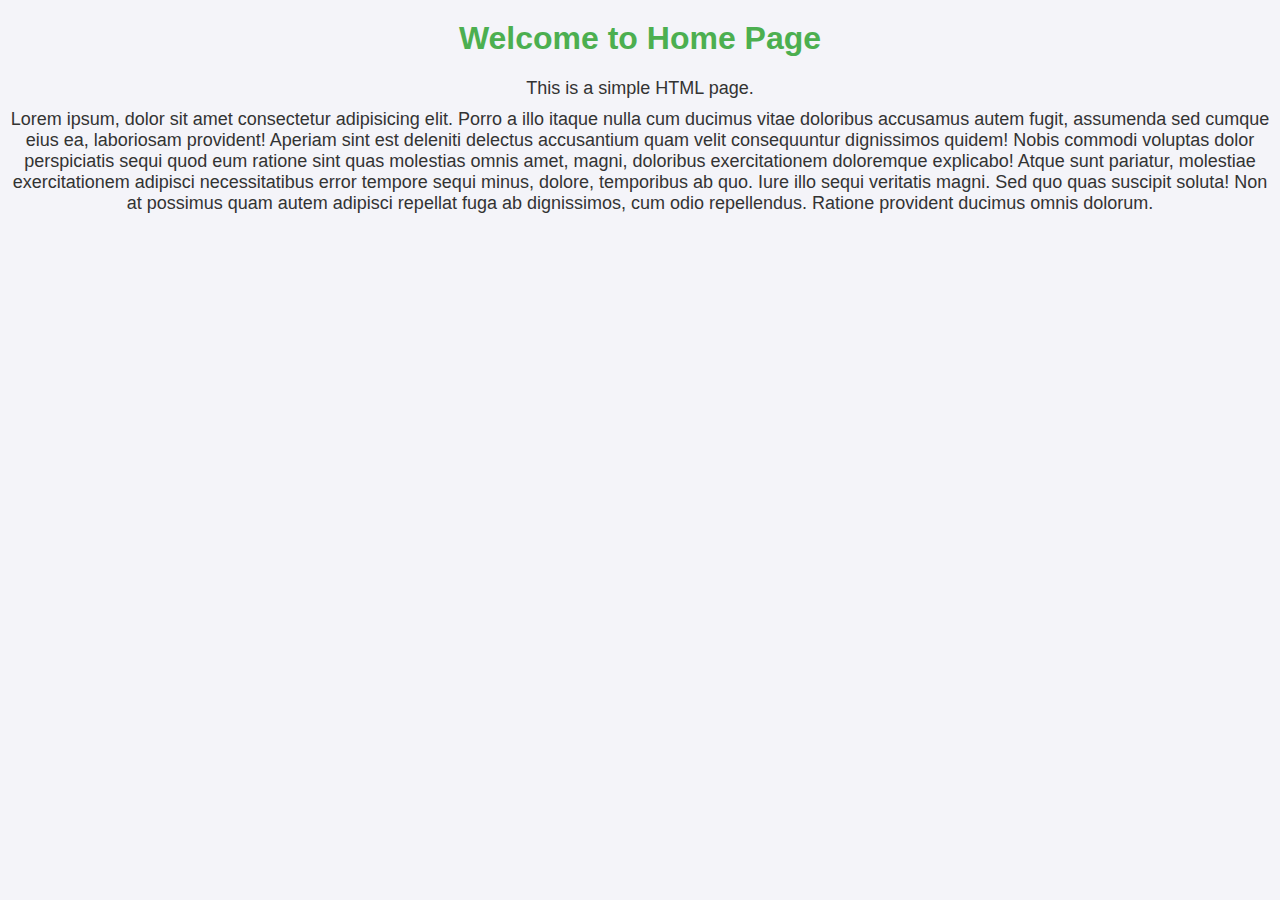
<file: index.html>
<!DOCTYPE html>
<html lang="en">
<head>
    <meta charset="UTF-8">
    <meta name="viewport" content="width=device-width, initial-scale=1.0">
    <title>Home</title>
    <link rel="stylesheet" href="src/styles.css">
</head>
<body>
    <h1>Welcome to Home Page</h1>
    <p>This is a simple HTML page.</p>
    <p>Lorem ipsum, dolor sit amet consectetur adipisicing elit. Porro a illo itaque nulla cum ducimus vitae doloribus accusamus autem fugit, assumenda sed cumque eius ea, laboriosam provident! Aperiam sint est deleniti delectus accusantium quam velit consequuntur dignissimos quidem! Nobis commodi voluptas dolor perspiciatis sequi quod eum ratione sint quas molestias omnis amet, magni, doloribus exercitationem doloremque explicabo! Atque sunt pariatur, molestiae exercitationem adipisci necessitatibus error tempore sequi minus, dolore, temporibus ab quo. Iure illo sequi veritatis magni. Sed quo quas suscipit soluta! Non at possimus quam autem adipisci repellat fuga ab dignissimos, cum odio repellendus. Ratione provident ducimus omnis dolorum.</p>
    <script src="src/script.js"></script>
</body>
</html>
</file>
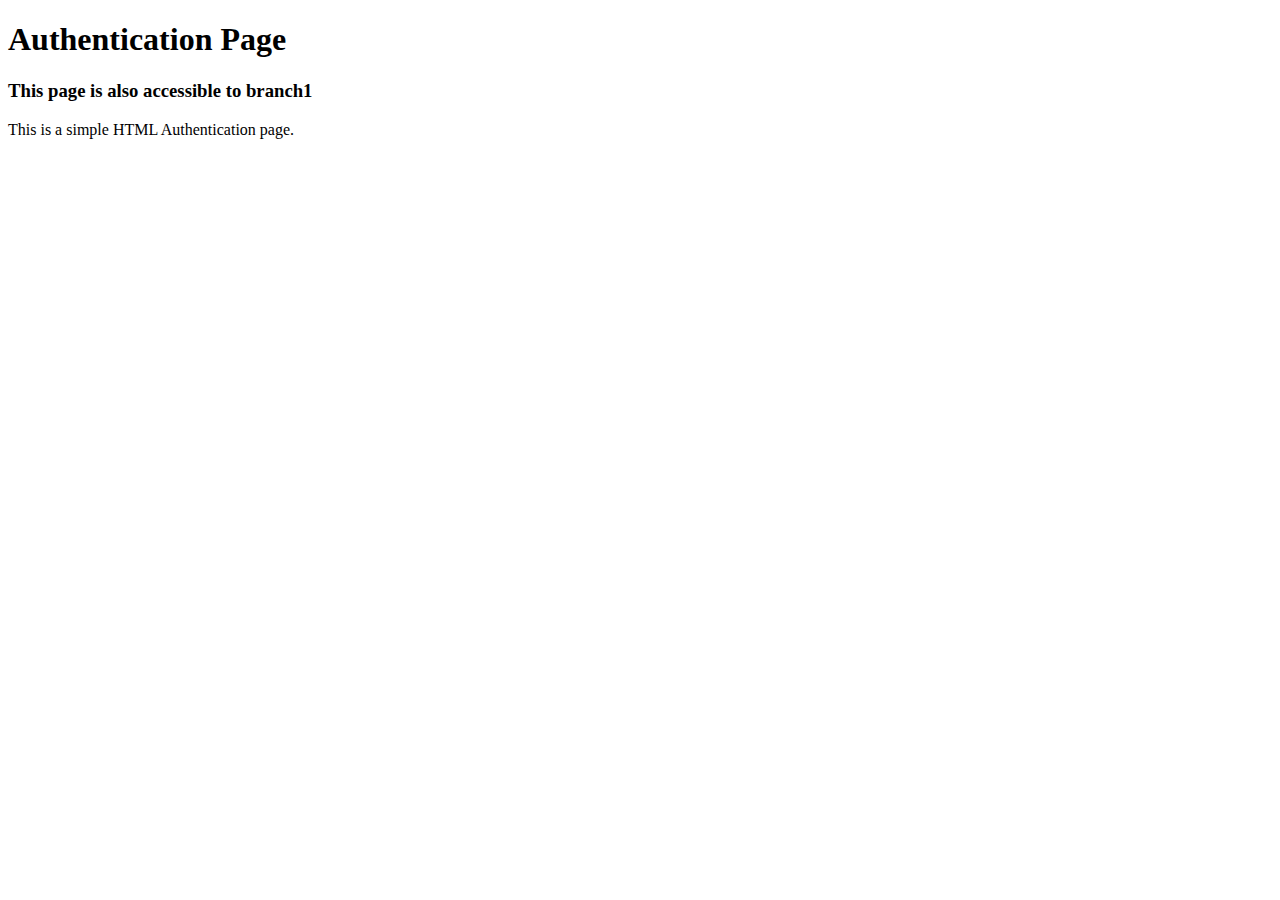
<file: auth.html>
<!DOCTYPE html>
<html lang="en">
<head>
    <meta charset="UTF-8">
    <meta name="viewport" content="width=device-width, initial-scale=1.0">
    <title>Authentication</title>

</head>
<body>
    <h1>Authentication Page</h1>
    <h3>This page is also accessible to branch1</h3>
    <p>This is a simple HTML Authentication page.</p>

</body>
</html>
</file>
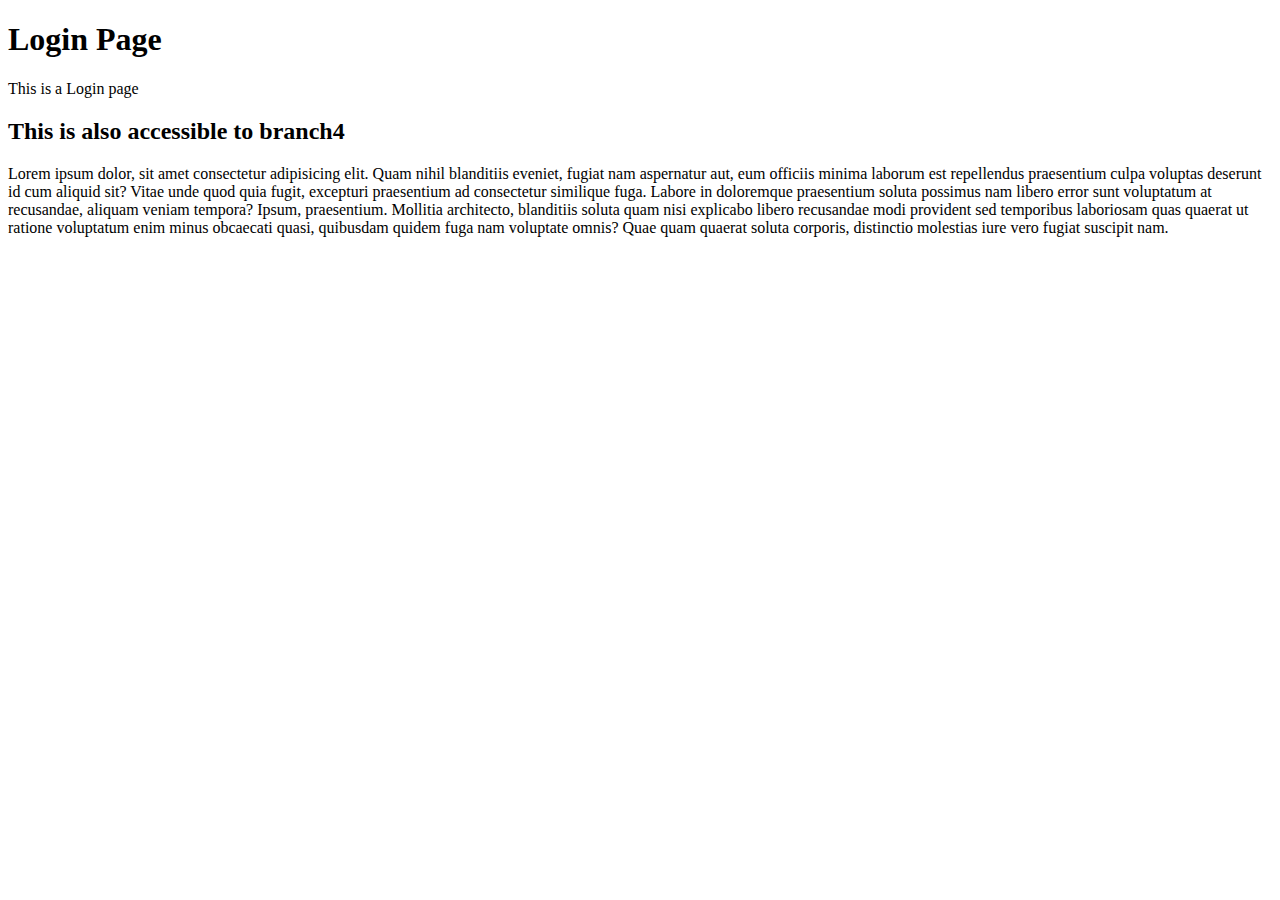
<file: src/login.html>
<!DOCTYPE html>
<html lang="en">
<head>
    <meta charset="UTF-8">
    <meta name="viewport" content="width=device-width, initial-scale=1.0">
    <title>Login</title>
</head>
<body>
    <h1>Login Page</h1>
    <p>This is a Login page</p>
    <h2>This is also accessible to branch4</h2>
    <p>Lorem ipsum dolor, sit amet consectetur adipisicing elit. Quam nihil blanditiis eveniet, fugiat nam aspernatur aut, eum officiis minima laborum est repellendus praesentium culpa voluptas deserunt id cum aliquid sit? Vitae unde quod quia fugit, excepturi praesentium ad consectetur similique fuga. Labore in doloremque praesentium soluta possimus nam libero error sunt voluptatum at recusandae, aliquam veniam tempora? Ipsum, praesentium. Mollitia architecto, blanditiis soluta quam nisi explicabo libero recusandae modi provident sed temporibus laboriosam quas quaerat ut ratione voluptatum enim minus obcaecati quasi, quibusdam quidem fuga nam voluptate omnis? Quae quam quaerat soluta corporis, distinctio molestias iure vero fugiat suscipit nam.</p>
</body>
</html>
</file>
<file: src/styles.css>
body {
    font-family: Arial, sans-serif;
    margin: 0;
    padding: 0;
    background-color: #f4f4f9;
    color: #333;
}

h1 {
    text-align: center;
    margin-top: 20px;
    color: #4CAF50;
}

p {
    text-align: center;
    font-size: 18px;
    margin: 10px;
}
</file>
